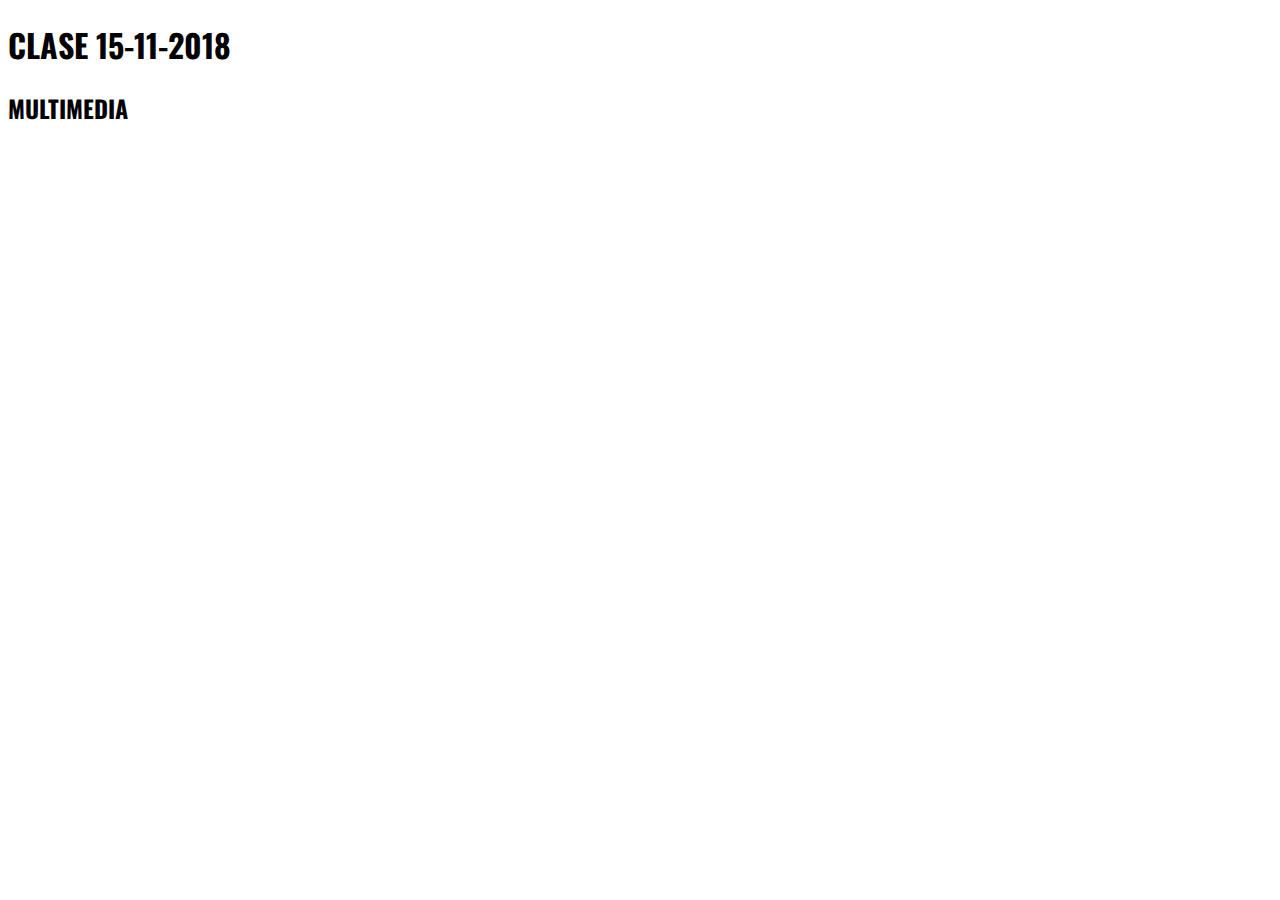
<file: trabajo-de-hoy/index.html>
<!doctype html>
<html lang="es">

<head>
   <!-- Required meta tags -->
   <meta charset="utf-8">
   <meta name="viewport" content="width=device-width, initial-scale=1, shrink-to-fit=no">

   <style>
       @import url('https://fonts.googleapis.com/css?family=Oswald');
   </style>

<!-- COMMON TAGS -->
<meta charset="utf-8">
<title>Portafolio de Diseño</title>
<!-- Search Engine -->
<meta name="description" content="Trabajos Universitarios de Sofia Fonseca">
<meta name="image" content="https://pm1.narvii.com/6517/16b20f8a9cce0feab06248fee6c7d1199c38491c_hq.jpg">
<!-- Schema.org for Google -->
<meta itemprop="name" content="Portafolio de Diseño">
<meta itemprop="description" content="Trabajos Universitarios de Sofia Fonseca">
<meta itemprop="image" content="https://pm1.narvii.com/6517/16b20f8a9cce0feab06248fee6c7d1199c38491c_hq.jpg">
<!-- Twitter -->
<meta name="twitter:card" content="summary">
<meta name="twitter:title" content="Portafolio de Diseño">
<meta name="twitter:description" content="Trabajos Universitarios de Sofia Fonseca">
<!-- Open Graph general (Facebook, Pinterest & Google+) -->
<meta name="og:title" content="Portafolio de Diseño">
<meta name="og:description" content="Trabajos Universitarios de Sofia Fonseca">
<meta name="og:type" content="website">

   <!-- Bootstrap CSS -->
   <link rel="stylesheet" href="https://stackpath.bootstrapcdn.com/bootstrap/4.1.3/css/bootstrap.min.css" integrity="sha384-MCw98/SFnGE8fJT3GXwEOngsV7Zt27NXFoaoApmYm81iuXoPkFOJwJ8ERdknLPMO" crossorigin="anonymous">

   <link rel="stylesheet" href="style.css">

</head>

<body>
   <h1>Clase 15-11-2018</h1>
   <h2>Multimedia</h2>

   <!-- Optional JavaScript -->
   <!-- jQuery first, then Popper.js, then Bootstrap JS -->
   <script src="https://code.jquery.com/jquery-3.3.1.slim.min.js" integrity="sha384-q8i/X+965DzO0rT7abK41JStQIAqVgRVzpbzo5smXKp4YfRvH+8abtTE1Pi6jizo" crossorigin="anonymous"></script>
   <script src="https://cdnjs.cloudflare.com/ajax/libs/popper.js/1.14.3/umd/popper.min.js" integrity="sha384-ZMP7rVo3mIykV+2+9J3UJ46jBk0WLaUAdn689aCwoqbBJiSnjAK/l8WvCWPIPm49" crossorigin="anonymous"></script>
   <script src="https://stackpath.bootstrapcdn.com/bootstrap/4.1.3/js/bootstrap.min.js" integrity="sha384-ChfqqxuZUCnJSK3+MXmPNIyE6ZbWh2IMqE241rYiqJxyMiZ6OW/JmZQ5stwEULTy" crossorigin="anonymous"></script>
</body>

</html>
</file>
<file: trabajo-de-hoy/style.css>
@import url('https://fonts.googleapis.com/css?family=Oswald')

@font-face {
 font-family: 'Oswald';
 font-style: normal;
 font-weight: 400;
}
   
@media screen all and (orientation:portrait) {
   body{
       background: red;
   }
}

@keyframes nombre {
   from {background: yellow;}
   to {background: pink;}
}

h1{
   text-transform: uppercase;
   font-family: 'Oswald', sans-serif;
   animation: nombre 1s infinite;
}

h2{
   text-transform: uppercase;
   font-family: 'Oswald', sans-serif;
   animation: nombre 2s infinite;
}
</file>
